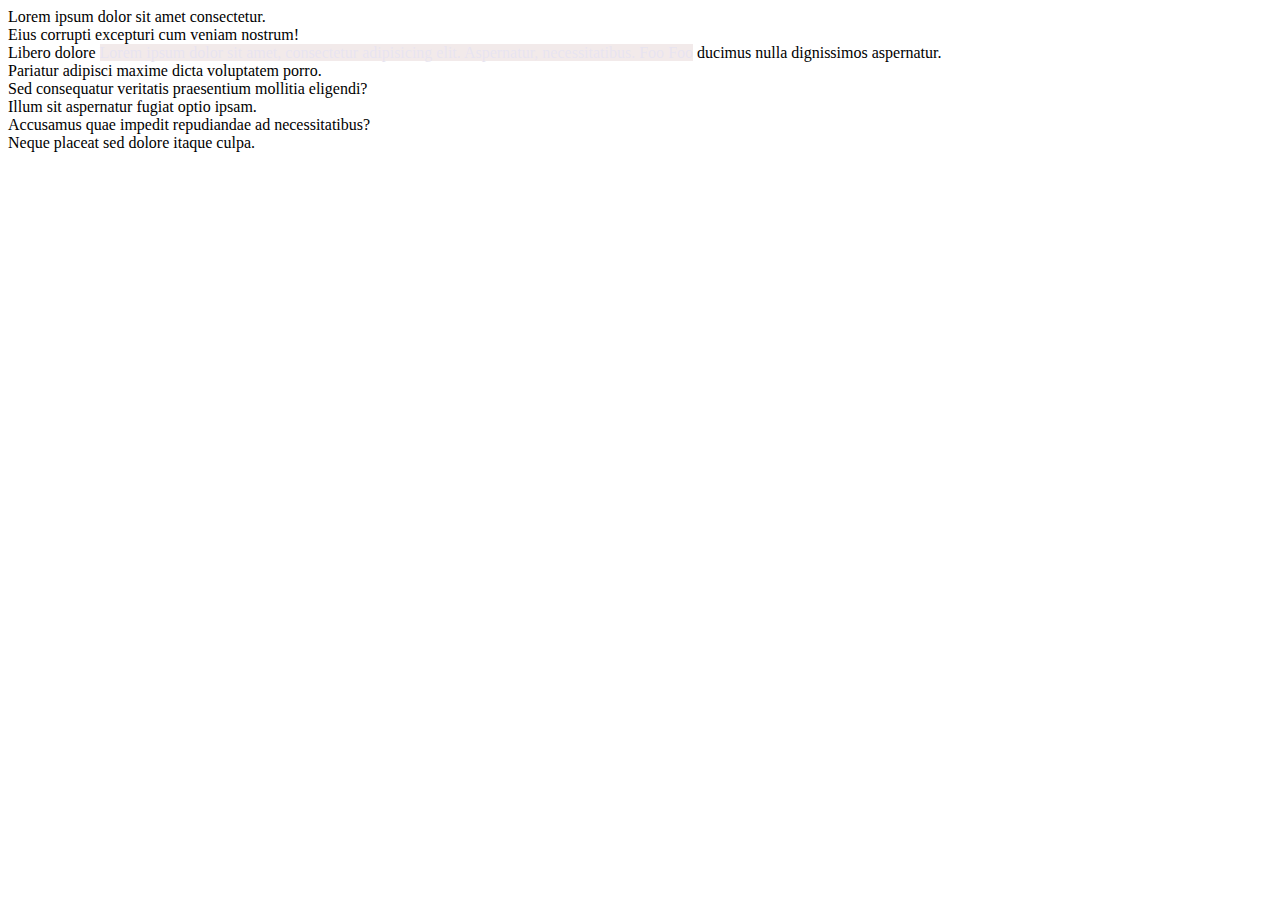
<file: flow.html>
<!DOCTYPE html>
<html lang="en">
<head>
    <meta charset="UTF-8">
    <meta name="viewport" content="width=device-width, initial-scale=1.0">
    <meta http-equiv="X-UA-Compatible" content="ie=edge">
    <title>Flow</title>
    <!-- <link rel="stylesheet" href="someotherstyle.css"> -->
    <link rel="stylesheet" href="styles/flow.css">
</head>
<body>
    <main class="mymain">
        <div class="mydivs">Lorem ipsum dolor sit amet consectetur.</div>
        <div class="mydivs">Eius corrupti excepturi cum veniam nostrum!</div>
        <div class="mydivs">Libero dolore <span>Lorem ipsum dolor sit amet, consectetur adipisicing elit. Aspernatur, necessitatibus. </span><span>Foo </span><span>Foo</span> ducimus nulla dignissimos aspernatur.</div>
        <div class="mydivs">Pariatur adipisci maxime dicta voluptatem porro.</div>
        <div class="mydivs">Sed consequatur veritatis praesentium mollitia eligendi?</div>
        <div class="mydivs">Illum sit aspernatur fugiat optio ipsam.</div>
        <div class="mydivs">Accusamus quae impedit repudiandae ad necessitatibus?</div>
        <div class="mydivs">Neque placeat sed dolore itaque culpa.</div>
    </main>
</body>
</html>
</file>
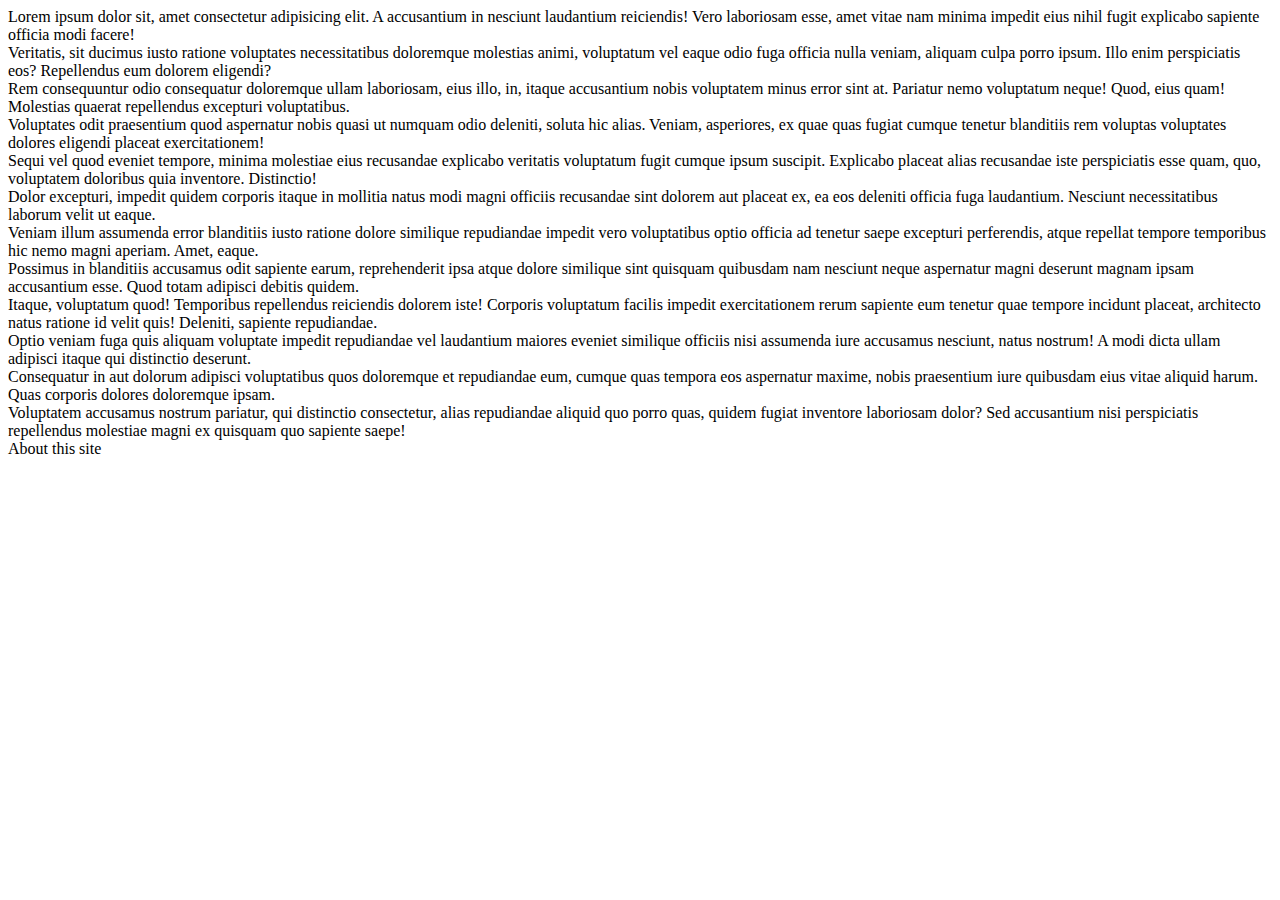
<file: w2d5.html>
<!DOCTYPE html>
<html lang="en">
<head>
    <meta charset="UTF-8">
    <meta name="viewport" content="width=device-width, initial-scale=1.0">
    <meta http-equiv="X-UA-Compatible" content="ie=edge">
    <title>Document</title>
</head>
<body>
    <header></header>
    <main class="mymain">
        <section class="sect1">
            <div class="myclass1">Lorem ipsum dolor sit, amet consectetur adipisicing elit. A accusantium in nesciunt laudantium reiciendis! Vero laboriosam esse, amet vitae nam minima impedit eius nihil fugit explicabo sapiente officia modi facere!</div>
            <div class="myclass2">Veritatis, sit ducimus iusto ratione voluptates necessitatibus doloremque molestias animi, voluptatum vel eaque odio fuga officia nulla veniam, aliquam culpa porro ipsum. Illo enim perspiciatis eos? Repellendus eum dolorem eligendi?</div>
            <div class="myclass3">Rem consequuntur odio consequatur doloremque ullam laboriosam, eius illo, in, itaque accusantium nobis voluptatem minus error sint at. Pariatur nemo voluptatum neque! Quod, eius quam! Molestias quaerat repellendus excepturi voluptatibus.</div>
            <div class="myclass4">Voluptates odit praesentium quod aspernatur nobis quasi ut numquam odio deleniti, soluta hic alias. Veniam, asperiores, ex quae quas fugiat cumque tenetur blanditiis rem voluptas voluptates dolores eligendi placeat exercitationem!</div>
        </section>
        <section class="sect2">
            <div class="myclass1">Sequi vel quod eveniet tempore, minima molestiae eius recusandae explicabo veritatis voluptatum fugit cumque ipsum suscipit. Explicabo placeat alias recusandae iste perspiciatis esse quam, quo, voluptatem doloribus quia inventore. Distinctio!</div>
            <div class="myclass2">Dolor excepturi, impedit quidem corporis itaque in mollitia natus modi magni officiis recusandae sint dolorem aut placeat ex, ea eos deleniti officia fuga laudantium. Nesciunt necessitatibus laborum velit ut eaque.</div>
            <div class="myclass3">Veniam illum assumenda error blanditiis iusto ratione dolore similique repudiandae impedit vero voluptatibus optio officia ad tenetur saepe excepturi perferendis, atque repellat tempore temporibus hic nemo magni aperiam. Amet, eaque.</div>
            <div class="myclass4">Possimus in blanditiis accusamus odit sapiente earum, reprehenderit ipsa atque dolore similique sint quisquam quibusdam nam nesciunt neque aspernatur magni deserunt magnam ipsam accusantium esse. Quod totam adipisci debitis quidem.</div>
        </section>
        <section class="sect3">
            <div class="myclass1">Itaque, voluptatum quod! Temporibus repellendus reiciendis dolorem iste! Corporis voluptatum facilis impedit exercitationem rerum sapiente eum tenetur quae tempore incidunt placeat, architecto natus ratione id velit quis! Deleniti, sapiente repudiandae.</div>
            <div class="myclass2">Optio veniam fuga quis aliquam voluptate impedit repudiandae vel laudantium maiores eveniet similique officiis nisi assumenda iure accusamus nesciunt, natus nostrum! A modi dicta ullam adipisci itaque qui distinctio deserunt.</div>
            <div class="myclass3">Consequatur in aut dolorum adipisci voluptatibus quos doloremque et repudiandae eum, cumque quas tempora eos aspernatur maxime, nobis praesentium iure quibusdam eius vitae aliquid harum. Quas corporis dolores doloremque ipsam.</div>
            <div class="myclass4">Voluptatem accusamus nostrum pariatur, qui distinctio consectetur, alias repudiandae aliquid quo porro quas, quidem fugiat inventore laboriosam dolor? Sed accusantium nisi perspiciatis repellendus molestiae magni ex quisquam quo sapiente saepe!</div>
        </section>
    </main>
    <footer class="myfoot">About this site</footer>
</body>
</html>
</file>
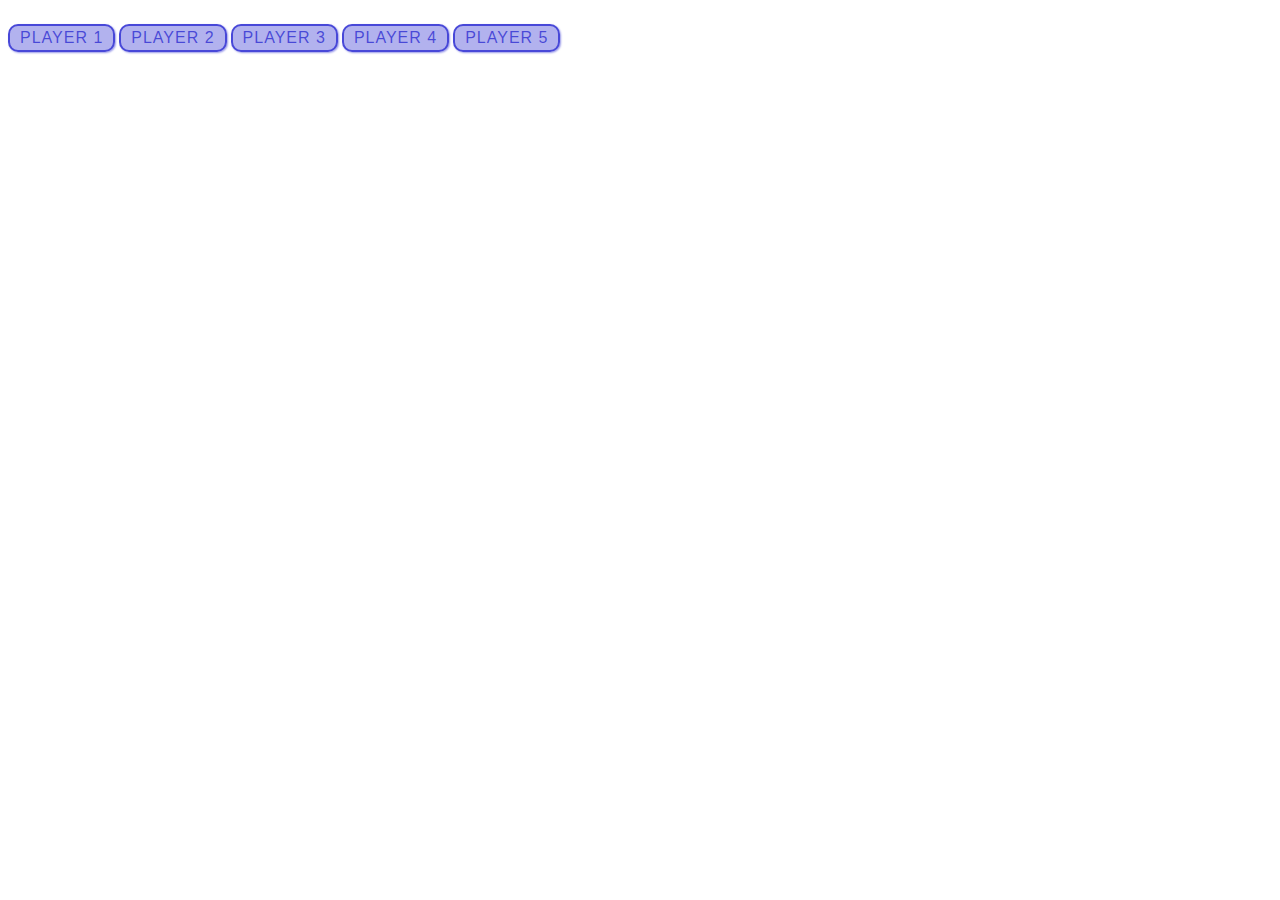
<file: w3d4.html>
<!DOCTYPE html>
<html lang="en">

<head>
    <meta charset="UTF-8">
    <meta name="viewport" content="width=device-width, initial-scale=1.0">
    <meta http-equiv="X-UA-Compatible" content="ie=edge">
    <title>W3D4</title>
    <link rel="stylesheet" href="styles/w3d4.css">
    <script src="scripts/w3d4.js" defer></script>
</head>

<body>
    <p>Player 1</p>
    <p>Player 2</p>
    <p>Player 3</p>
    <p class="Player4">Player 4</p>
    <p>Player 5</p>
</body>

</html>
</file>
<file: styles/flow.css>
span {
    color: rgb(36, 0, 120);
    background-color: rgb(141, 58, 58);
    /* display: block; */
    opacity: 0.1;
}
</file>
<file: styles/w3d4.css>
p {
    font-family: 'helvetica neue', helvetica, sans-serif;
    letter-spacing: 1px;
    text-transform: uppercase;
    text-align: center;
    border: 2px solid rgba(0,0,200,0.6);
    background: rgba(0,0,200,0.3);
    color: rgba(0,0,200,0.6);
    box-shadow: 1px 1px 2px rgba(0,0,200,0.4);
    border-radius: 10px;
    padding: 3px 10px;
    display: inline-block;
    cursor: pointer;
  }
</file>
